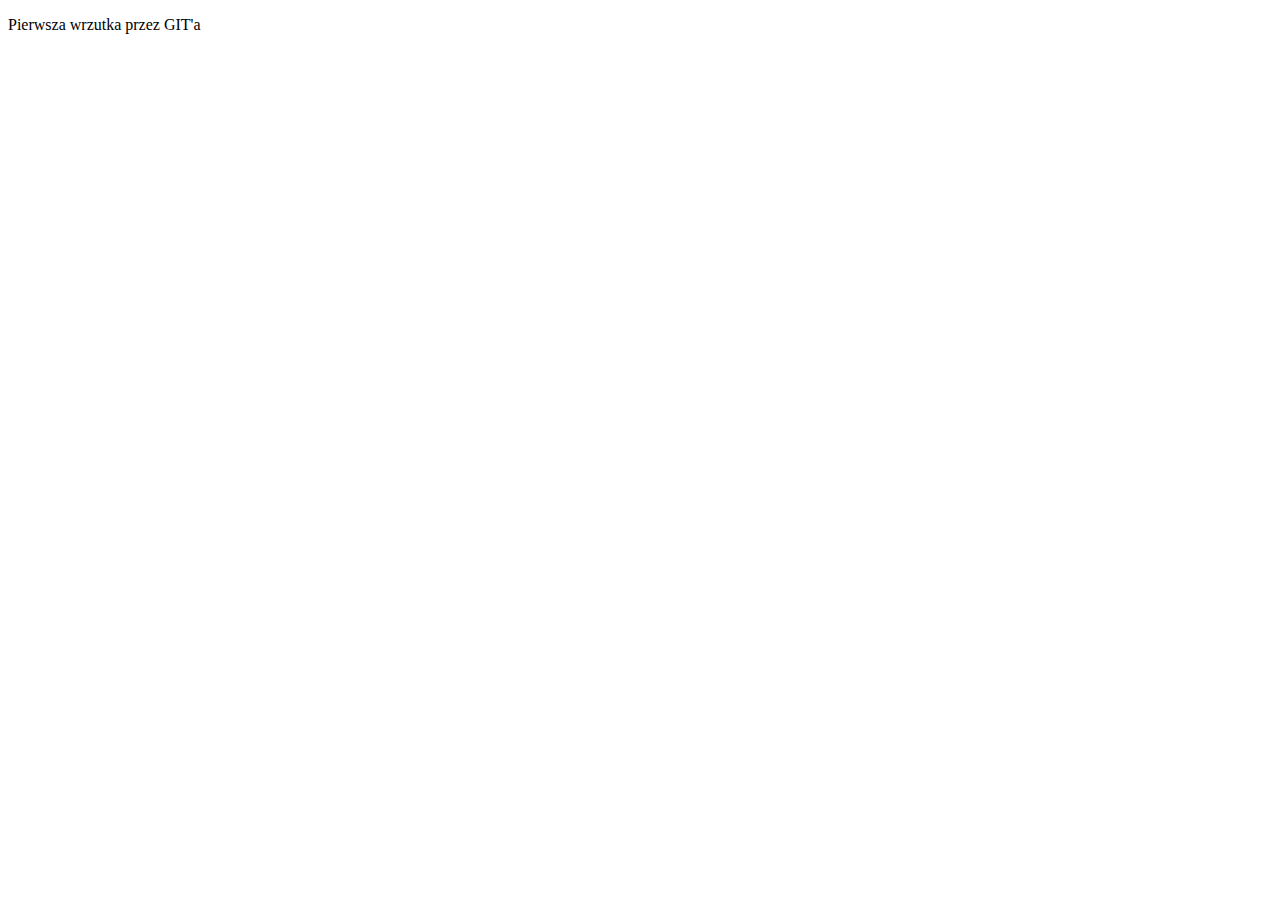
<file: PierwszyGIT/public_html/index.html>
<!DOCTYPE html>
<html lang="pl">
    <head>
        <title>pierwszy git</title>
        <meta charset="UTF-8">
        <meta name="viewport" content="width=device-width, initial-scale=1.0">
    </head>
    <body>
        <p>Pierwsza wrzutka przez GIT'a</p>    
    </body>
</html>
</file>
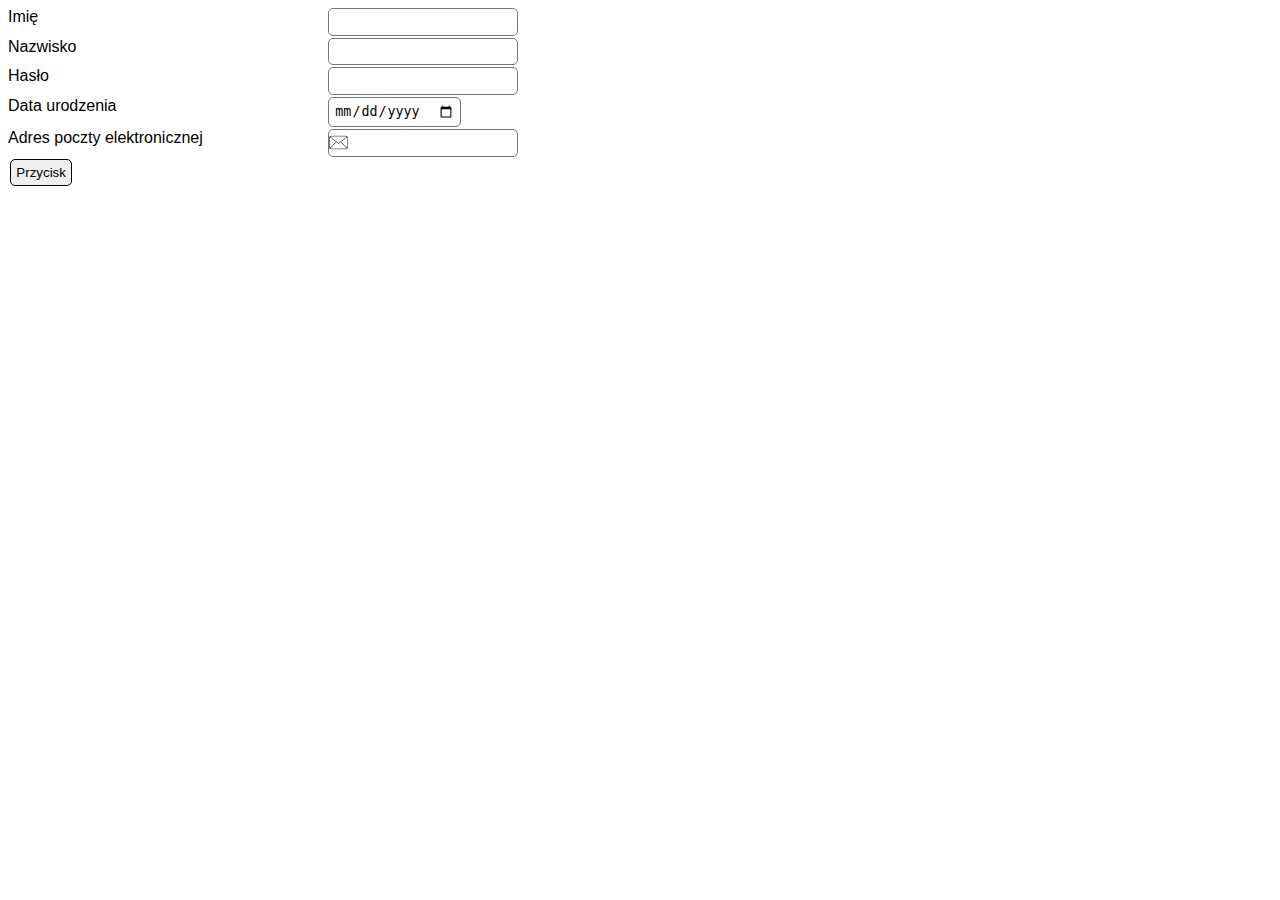
<file: PS518.11/public_html/index.html>
<!DOCTYPE html>
<html lang="pl">
    <head>
        <title>Formularze i style</title>
        <meta charset="UTF-8">
        <meta name="viewport" content="width=device-width, initial-scale=1.0">
        <link href="styles.css" rel="stylesheet" type="text/css"/>
    </head>
    <body>
        <div class="myform">
            <form method="get" action="#">
<!--                <label form="imie">Imię</label>
                <input type="text" id="imie" name="imie" />
                <label form="nazw">Nazwisko</label>
                <input type="text" id="nazw" name="nazw" />
                <label form="email">Adres poczty elektronicznej</label>
                <input type="email" id="email" name="email2" />   
                <input type="button" value ="Przycisk" id="p1">-->
               <!-- <input type="email" id="email" name="email" style="background-color: lightgray"/>    -->
                <label form="imie">Imię</label>
                <input type="text" id="imie" name="imie" />
                <label form="nazw">Nazwisko</label>
                <input type="text" id="nazw" name="nazw" />
                <label form="psw">Hasło</label>
                <input type="password" id="psw" name="psw" />
                <label form="data">Data urodzenia</label>
                <input type="date" id="data" name="data" />
                <label form="email">Adres poczty elektronicznej</label>
                <input type="email" id="email" name="email2" />   
                <input type="button" value ="Przycisk" id="p1">
            
            </form>
        </div>
<!--        <a href="http://www.onet.pl/" target="_blank">Onet</a>  
        <a href="http://www.wp.pl/">Link do strony</a>       
        <a href="index.html">Link do mnie</a>
        <a href="mailto:t.grzes@pb.edu.pl">Mail do Grzesia</a>-->
    </body>
</html>
</file>
<file: PS518.11/public_html/styles.css>
/*@font-face {
    font-family: "moja_czcionka";
    src: url("Czcionki/nowa.ttf");
}*/

div.myform label{
    display: block;
    width: 25vw;
    min-width: 4cm;
    float:left;  
    font-family: sans-serif;
   
    /*border: 1px solid black*/
}
div.myform input{
    display: block;
    margin: 2px;
    border-style: solid;
    border-width: 1px;
    border-radius: 5px;
    padding: .4em;
    
    /*clear:right;*/
}
div.myform input:focus{
    background-color: lightgrey;
    
    /*clear:right;*/
}
/* dla wszystkich elementów które nosza nazwę "email"
$= dla wszystkich elemetów kończoących się na daną frazę
^= dla wszystkich elementow zaczynających się od danej frazy

div.myform input[name="email"] { 
    background-color: fuchsia;
}*/
div.myform input[name^="email"] {
    border-style: solid;
    border-width: 1px;
    border-radius: 5px;
    padding: .4em;
    text-align: center;
    margin: 2px;
  
    font-size: 10pt;
    text-transform: uppercase;
    letter-spacing: .2em;
    background-image: url("koperta.jpg");
    background-position: left;
    background-size: 10%;
    background-repeat: no-repeat;

    /*    font-family: Tahoma;*/
}
/*a[href^="http://"]{
    background-color: red;
}
 jeśli jest kilka to można po przecinku opisać: 
a[href^="http://"],a[href^="https://"]{
    background-color: red;
}
a[href^="mailto:"]{
    background-color: blueviolet;
}
a[href^="mailto:"]:before{
    background-color: violet;
    content: "poczta: ";
}
a[href*="wp"]{
    display: none;
    można też:  visibility:hidden
   przy ty usatwieniu widać puste pole, tj. można zauważyć że tam cos było
   przy display - nadpisuje
}*/

div.myform input[type="button"]:active{
    background-color: forestgreen;
   
}
</file>
